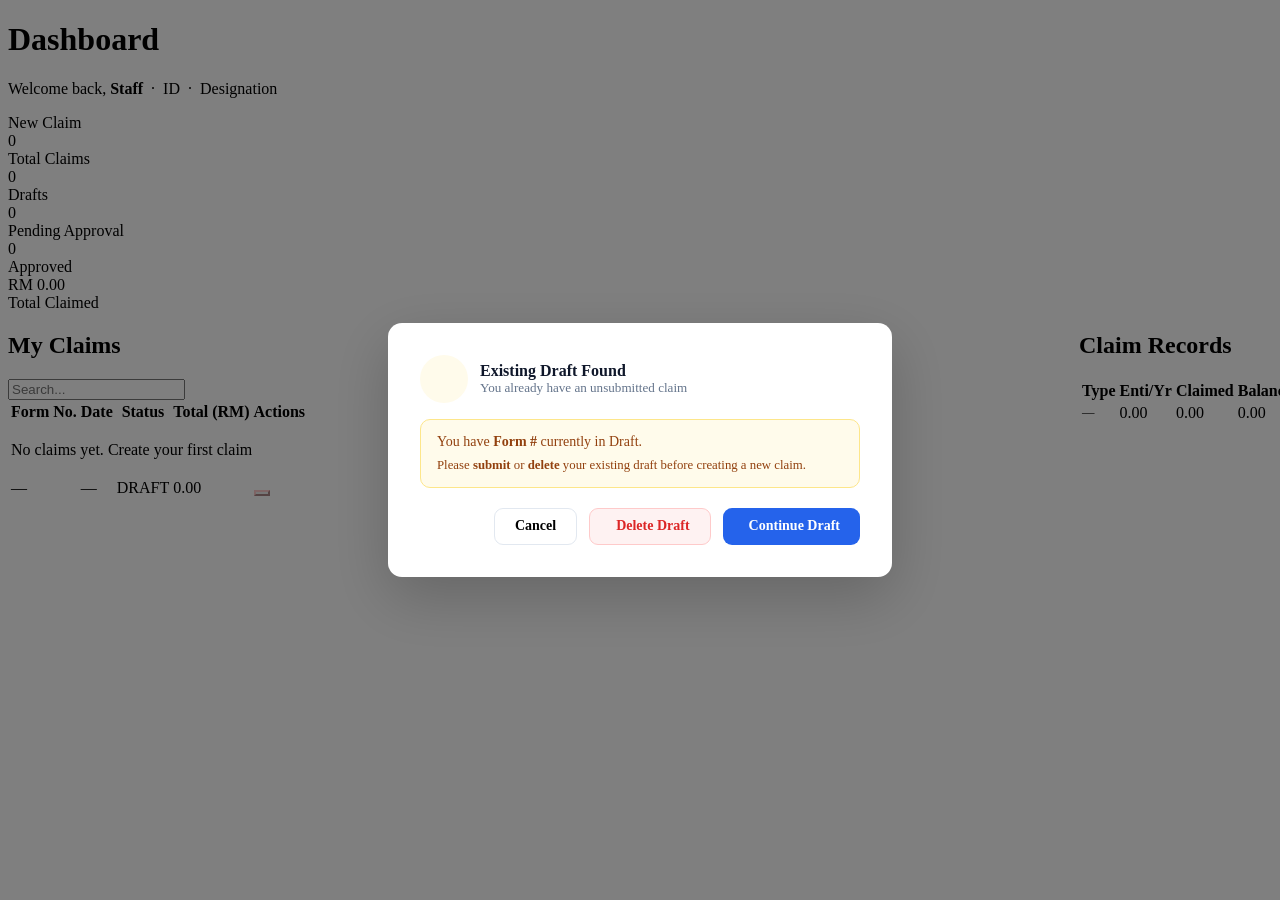
<file: src/main/resources/templates/dashboard/index.html>
<!DOCTYPE html>
<html xmlns:th="http://www.thymeleaf.org"
      xmlns:sec="http://www.thymeleaf.org/extras/spring-security" lang="en">
<head th:replace="~{fragments/layout :: head('Dashboard')}"></head>
<body class="layout-body">
<div th:replace="~{fragments/layout :: sidebar}"></div>
<main class="main-content">

  <div class="page-header">
    <div>
      <h1 class="page-title">Dashboard</h1>
      <p class="page-sub">Welcome back, <strong th:text="${staff.name}">Staff</strong>
        &nbsp;·&nbsp; <span th:text="${staff.staffId}">ID</span>
        &nbsp;·&nbsp; <span th:text="${staff.designation}">Designation</span>
      </p>
    </div>
    <!-- CHANGED: onclick opens the Claim Month popup -->
    <a th:href="@{/claims/new}" onclick="openClaimMonthModal(event)" class="btn-primary-action">
      <i class="bi bi-plus-lg"></i> New Claim
    </a>
  </div>

  <!-- Flash messages -->
  <div th:if="${successMsg}" class="alert-banner success" th:text="${successMsg}"></div>
  <div th:if="${errorMsg}"   class="alert-banner danger"  th:text="${errorMsg}"></div>

  <!-- Draft warning modal trigger — shown when staff clicks New Claim with existing draft -->
  <div th:if="${draftWarning}"
       th:data-workflow-id="${draftWorkflowId}"
       th:data-form-id="${draftFormId}"
       id="draftWarningTrigger">
  </div>

  <!-- Stats -->
  <div class="stats-grid">
    <div class="stat-card">
      <div class="stat-icon blue"><i class="bi bi-card-list"></i></div>
      <div>
        <div class="stat-value" th:data-target="${claims.size()}" th:text="${claims.size()}">0</div>
        <div class="stat-label">Total Claims</div>
      </div>
    </div>
    <div class="stat-card">
      <div class="stat-icon gray"><i class="bi bi-pencil-square"></i></div>
      <div>
        <div class="stat-value" th:data-target="${draftCount}" th:text="${draftCount}">0</div>
        <div class="stat-label">Drafts</div>
      </div>
    </div>
    <div class="stat-card">
      <div class="stat-icon yellow"><i class="bi bi-hourglass-split"></i></div>
      <div>
        <div class="stat-value" th:data-target="${pendingCount}" th:text="${pendingCount}">0</div>
        <div class="stat-label">Pending Approval</div>
      </div>
    </div>
    <div class="stat-card">
      <div class="stat-icon green"><i class="bi bi-check-circle"></i></div>
      <div>
        <div class="stat-value" th:data-target="${approvedCount}" th:text="${approvedCount}">0</div>
        <div class="stat-label">Approved</div>
      </div>
    </div>
    <div class="stat-card">
      <div class="stat-icon purple"><i class="bi bi-currency-dollar"></i></div>
      <div>
        <div class="stat-value">RM <span class="stat-amount" th:data-target="${totalAmount}" th:text="${#numbers.formatDecimal(totalAmount,1,'COMMA',2,'POINT')}">0.00</span></div>
        <div class="stat-label">Total Claimed</div>
      </div>
    </div>
  </div>

  <div style="display:grid;grid-template-columns:1fr 193px;gap:1.5rem;align-items:start">

    <!-- Claims table -->
    <div class="card-panel">
      <div class="card-panel-header">
        <h2 class="card-panel-title"><i class="bi bi-clock-history me-2"></i>My Claims</h2>
        <div class="search-box">
          <i class="bi bi-search"></i>
          <input type="text" id="searchInput" placeholder="Search..." oninput="filterTable()"/>
        </div>
      </div>
      <div class="table-wrapper">
        <table class="data-table" id="claimsTable">
          <thead>
          <tr>
            <th>Form No.</th>
            <th>Date</th>
            <th>Status</th>
            <th class="text-end">Total (RM)</th>
            <th>Actions</th>
          </tr>
          </thead>
          <tbody>
          <tr th:if="${#lists.isEmpty(claims)}">
            <td colspan="5" class="empty-state">
              <i class="bi bi-inbox"></i>
              <!-- CHANGED: onclick opens the Claim Month popup -->
              <p>No claims yet. <a th:href="@{/claims/new}" onclick="openClaimMonthModal(event)">Create your first claim</a></p>
            </td>
          </tr>
          <tr th:each="claim : ${claims}">
            <td><span class="claim-ref" th:text="'Form #' + ${claim.formId}">—</span></td>
            <td th:text="${claim.createdDate != null ? #temporals.format(claim.createdDate,'dd MMM yyyy') : '—'}">—</td>
            <td>
                <span class="status-badge"
                      th:classappend="'status-' + ${claim.wfStatus.toLowerCase()}"
                      th:text="${claim.wfStatus.replace('_',' ')}">DRAFT</span>
            </td>
            <td class="text-end fw-600"
                th:text="${#numbers.formatDecimal(claim.totalClaim != null ? claim.totalClaim : 0,1,'COMMA',2,'POINT')}">0.00</td>
            <td>
              <div class="action-btns">
                <a th:if="${claim.wfStatus == 'DRAFT' or claim.wfStatus == 'PM_REJECTED' or claim.wfStatus == 'SUPERIOR_REJECTED'}"
                   th:href="@{/claims/{id}/edit(id=${claim.workflowId})}"
                   class="btn-action" title="Edit / Resubmit"><i class="bi bi-pencil"></i></a>
                <a th:href="@{/claims/{id}(id=${claim.workflowId})}"
                   class="btn-action" title="View"><i class="bi bi-eye"></i></a>
                <a th:href="@{/claims/pdf/{id}(id=${claim.workflowId})}"
                   class="btn-action" title="Download PDF"><i class="bi bi-file-pdf"></i></a>
                <button th:if="${claim.wfStatus == 'DRAFT'}"
                        type="button" class="btn-action"
                        style="border-color:#fecaca;color:#dc2626"
                        title="Delete Draft"
                        th:data-wf-id="${claim.workflowId}"
                        th:data-form-id="${claim.formId}"
                        onclick="confirmDelete(this.dataset.wfId, this.dataset.formId)">
                  <i class="bi bi-trash3"></i>
                </button>
              </div>
            </td>
          </tr>
          </tbody>
        </table>
      </div>
    </div>

    <!-- Claim Records (Balances) -->
    <div class="card-panel" th:if="${!#lists.isEmpty(balances)}">
      <div class="card-panel-header">
        <h2 class="card-panel-title"><i class="bi bi-bar-chart me-2"></i>Claim Records</h2>
      </div>
      <div class="table-wrapper">
        <table class="data-table">
          <thead>
          <tr>
            <th>Type</th>
            <th class="text-end">Enti/Yr</th>
            <th class="text-end">Claimed</th>
            <th class="text-end">Balance</th>
          </tr>
          </thead>
          <tbody>
          <tr th:each="b : ${balances}"
              th:classappend="${b.balance != null and b.balance.compareTo(T(java.math.BigDecimal).ZERO) < 0} ? 'row-over-limit' : ''">
            <td style="font-size:.78rem" th:text="${b.claimTitle}">—</td>
            <td class="text-end mono" th:text="${#numbers.formatDecimal(b.entitled,1,'COMMA',2,'POINT')}">0.00</td>
            <td class="text-end mono" th:text="${#numbers.formatDecimal(b.claimed,1,'COMMA',2,'POINT')}">0.00</td>
            <td class="text-end mono fw-600"
                th:classappend="${b.balance != null and b.balance.compareTo(T(java.math.BigDecimal).ZERO) < 0} ? 'text-danger' : 'text-success'"
                th:text="${#numbers.formatDecimal(b.balance,1,'COMMA',2,'POINT')}">0.00</td>
          </tr>
          </tbody>
        </table>
      </div>
    </div>

  </div>
</main>

<script src="https://cdn.jsdelivr.net/npm/bootstrap@5.3.2/dist/js/bootstrap.bundle.min.js"></script>
<script>
  function filterTable() {
    const q = document.getElementById('searchInput').value.toLowerCase();
    document.querySelectorAll('#claimsTable tbody tr').forEach(r => {
      r.style.display = r.textContent.toLowerCase().includes(q) ? '' : 'none';
    });
  }
</script>
<!-- Delete Modal -->
<div id="deleteModal" style="display:none;position:fixed;inset:0;background:rgba(0,0,0,.5);z-index:9999;align-items:center;justify-content:center">
  <div style="background:#fff;border-radius:14px;padding:2rem;width:100%;max-width:420px;box-shadow:0 20px 60px rgba(0,0,0,.2);margin:1rem">
    <div style="display:flex;align-items:center;gap:12px;margin-bottom:1rem">
      <div style="width:44px;height:44px;border-radius:50%;background:#fef2f2;display:flex;align-items:center;justify-content:center;flex-shrink:0">
        <i class="bi bi-trash3" style="color:#dc2626;font-size:1.2rem"></i>
      </div>
      <div>
        <div style="font-weight:700;font-size:1rem;color:#0f172a">Delete Draft</div>
        <div style="font-size:.82rem;color:#64748b">This action cannot be undone</div>
      </div>
    </div>
    <div style="background:#fef2f2;border:1px solid #fecaca;border-radius:10px;padding:.85rem 1rem;margin-bottom:1.25rem">
      <p style="font-size:.875rem;color:#b91c1c;margin:0">
        <i class="bi bi-exclamation-triangle-fill"></i>
        Are you sure you want to delete <strong id="deleteFormRef"></strong>?
      </p>
      <p style="font-size:.8rem;color:#b91c1c;margin:.5rem 0 0">
        All claim rows and attached files will be permanently deleted.
      </p>
    </div>
    <div style="display:flex;gap:.75rem;justify-content:flex-end">
      <button type="button" onclick="closeDeleteModal()"
              style="padding:.6rem 1.25rem;border:1.5px solid #e2e8f0;border-radius:9px;background:#fff;cursor:pointer;font-size:.875rem;font-weight:600">
        Cancel
      </button>
      <form id="deleteForm" method="post" style="display:inline">
        <input type="hidden" th:name="${_csrf.parameterName}" th:value="${_csrf.token}"/>
        <button type="submit" style="padding:.6rem 1.25rem;background:#dc2626;color:#fff;border:none;border-radius:9px;cursor:pointer;font-size:.875rem;font-weight:600">
          <i class="bi bi-trash3"></i> Yes, Delete
        </button>
      </form>
    </div>
  </div>
</div>
<script>
  function confirmDelete(wfId, formId) {
    document.getElementById('deleteFormRef').textContent = 'Form #' + formId;
    document.getElementById('deleteForm').action = '/claims/' + wfId + '/delete';
    document.getElementById('deleteModal').style.display = 'flex';
  }
  function closeDeleteModal() {
    document.getElementById('deleteModal').style.display = 'none';
  }
  document.getElementById('deleteModal').addEventListener('click', function(e) {
    if (e.target === this) closeDeleteModal();
  });
</script>
<!-- ── Existing Draft Warning Modal ─────────────────────── -->
<div id="draftWarningModal" style="display:none;position:fixed;inset:0;background:rgba(0,0,0,.5);
     z-index:9999;align-items:center;justify-content:center">
  <div style="background:#fff;border-radius:14px;padding:2rem;width:100%;max-width:440px;
              box-shadow:0 20px 60px rgba(0,0,0,.2);margin:1rem">

    <!-- Icon + Title -->
    <div style="display:flex;align-items:center;gap:12px;margin-bottom:1rem">
      <div style="width:48px;height:48px;border-radius:50%;background:#fffbeb;
                  display:flex;align-items:center;justify-content:center;flex-shrink:0">
        <i class="bi bi-exclamation-triangle-fill" style="color:#d97706;font-size:1.25rem"></i>
      </div>
      <div>
        <div style="font-weight:700;font-size:1rem;color:#0f172a">Existing Draft Found</div>
        <div style="font-size:.82rem;color:#64748b">You already have an unsubmitted claim</div>
      </div>
    </div>

    <!-- Message -->
    <div style="background:#fffbeb;border:1px solid #fde68a;border-radius:10px;
                padding:.85rem 1rem;margin-bottom:1.25rem">
      <p style="font-size:.875rem;color:#92400e;margin:0">
        <i class="bi bi-info-circle-fill me-2"></i>
        You have <strong>Form #<span id="draftModalFormId"></span></strong> currently in Draft.
      </p>
      <p style="font-size:.8rem;color:#92400e;margin:.5rem 0 0">
        Please <strong>submit</strong> or <strong>delete</strong> your existing draft
        before creating a new claim.
      </p>
    </div>

    <!-- Actions -->
    <div style="display:flex;gap:.75rem;justify-content:flex-end">
      <button type="button" onclick="closeDraftModal()"
              style="padding:.6rem 1.25rem;border:1.5px solid #e2e8f0;border-radius:9px;
                     background:#fff;cursor:pointer;font-size:.875rem;font-weight:600;
                     font-family:inherit">
        Cancel
      </button>
      <a id="draftModalDeleteBtn" href="#"
         style="padding:.6rem 1.25rem;background:#fef2f2;color:#dc2626;
                border:1.5px solid #fecaca;border-radius:9px;
                font-size:.875rem;font-weight:600;text-decoration:none;
                display:inline-flex;align-items:center;gap:6px">
        <i class="bi bi-trash3"></i> Delete Draft
      </a>
      <a id="draftModalEditBtn" href="#"
         style="padding:.6rem 1.25rem;background:#2563eb;color:#fff;
                border:none;border-radius:9px;
                font-size:.875rem;font-weight:600;text-decoration:none;
                display:inline-flex;align-items:center;gap:6px">
        <i class="bi bi-pencil"></i> Continue Draft
      </a>
    </div>
  </div>
</div>

<script>
  // ── Quick Stats Count-Up Animation ──────────────────────────────
  document.addEventListener('DOMContentLoaded', function () {

    // Animate integer stat values
    document.querySelectorAll('.stat-value[data-target]').forEach(function (el) {
      var target = parseInt(el.dataset.target) || 0;
      if (target === 0) return; // skip zeros — nothing to animate
      animateCount(el, 0, target, 800);
    });

    // Animate RM amount separately (decimal formatting)
    document.querySelectorAll('.stat-amount[data-target]').forEach(function (el) {
      var target = parseFloat(el.dataset.target) || 0;
      if (target === 0) return;
      animateAmount(el, 0, target, 1000);
    });
  });

  /**
   * Animate an integer from start to end over duration ms.
   * Uses easeOutQuart for a natural deceleration effect.
   */
  function animateCount(el, start, end, duration) {
    var startTime = null;

    function step(timestamp) {
      if (!startTime) startTime = timestamp;
      var progress = Math.min((timestamp - startTime) / duration, 1);
      // easeOutQuart — fast start, slow finish
      var eased = 1 - Math.pow(1 - progress, 4);
      el.textContent = Math.floor(eased * (end - start) + start);
      if (progress < 1) requestAnimationFrame(step);
      else el.textContent = end; // ensure exact final value
    }
    requestAnimationFrame(step);
  }

  /**
   * Animate a decimal amount with comma formatting.
   * e.g. 0.00 → 1,234.50
   */
  function animateAmount(el, start, end, duration) {
    var startTime = null;

    function step(timestamp) {
      if (!startTime) startTime = timestamp;
      var progress = Math.min((timestamp - startTime) / duration, 1);
      var eased    = 1 - Math.pow(1 - progress, 4);
      var current  = eased * (end - start) + start;
      // Format with commas and 2 decimal places
      el.textContent = current.toLocaleString('en-MY', {
        minimumFractionDigits: 2,
        maximumFractionDigits: 2
      });
      if (progress < 1) requestAnimationFrame(step);
      else el.textContent = end.toLocaleString('en-MY', {
        minimumFractionDigits: 2,
        maximumFractionDigits: 2
      });
    }
    requestAnimationFrame(step);
  }
</script>

<script>
  // Auto-open draft warning modal if redirected from New Claim
  document.addEventListener('DOMContentLoaded', function() {
    const trigger = document.getElementById('draftWarningTrigger');
    if (trigger) {
      const wfId   = trigger.dataset.workflowId;
      const formId = trigger.dataset.formId;
      openDraftModal(wfId, formId);
    }
  });

  function openDraftModal(wfId, formId) {
    document.getElementById('draftModalFormId').textContent   = formId;
    document.getElementById('draftModalEditBtn').href         = '/claims/' + wfId + '/edit';
    document.getElementById('draftModalDeleteBtn').href       = '#';
    document.getElementById('draftModalDeleteBtn').onclick    = function(e) {
      e.preventDefault();
      if (confirm('Are you sure you want to delete Form #' + formId + '? This cannot be undone.')) {
        // Submit delete form
        const form = document.createElement('form');
        form.method = 'post';
        form.action = '/claims/' + wfId + '/delete';
        const csrf = document.querySelector('meta[name="_csrf"]');
        const csrfHeader = document.querySelector('meta[name="_csrf_header"]');
        if (csrf) {
          const input = document.createElement('input');
          input.type  = 'hidden';
          input.name  = '_csrf';
          input.value = csrf.content;
          form.appendChild(input);
        }
        document.body.appendChild(form);
        form.submit();
      }
    };
    document.getElementById('draftWarningModal').style.display = 'flex';
  }

  function closeDraftModal() {
    document.getElementById('draftWarningModal').style.display = 'none';
  }

  document.getElementById('draftWarningModal').addEventListener('click', function(e) {
    if (e.target === this) closeDraftModal();
  });
</script>

</body>
</html>
</file>
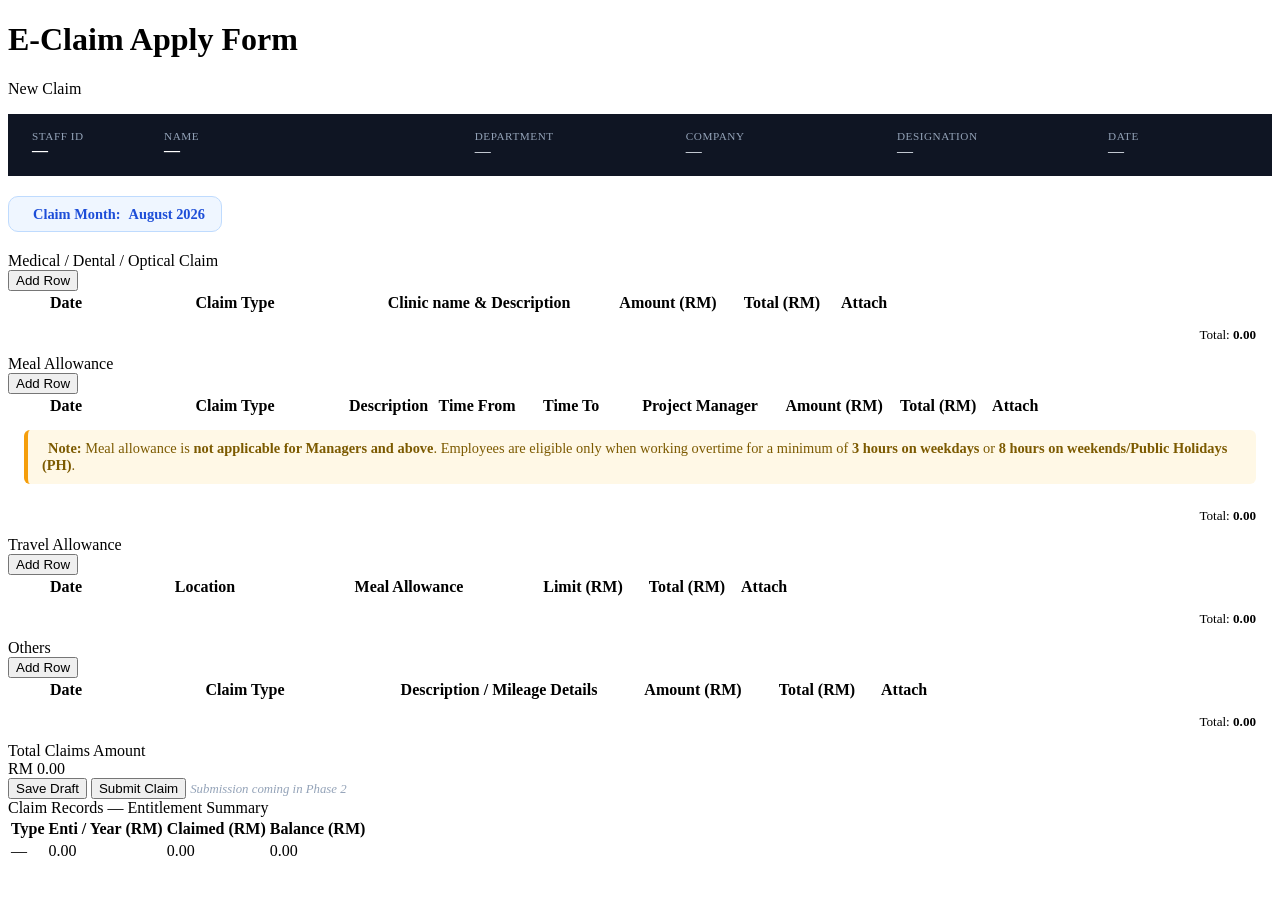
<file: src/main/resources/templates/claims/form.html>
<!DOCTYPE html>
<html xmlns:th="http://www.thymeleaf.org" lang="en">
<head th:replace="~{fragments/layout :: head('New Claim')}"></head>
<style>
  .btn-view-attach {
    display: none; /* controlled by JS */
    align-items: center;
    justify-content: center;
    width: 30px;
    height: 30px;
    border: 1px solid #3b82f6;
    background: transparent;
    color: #3b82f6;
    border-radius: 6px;
    cursor: pointer;
    font-size: .85rem;
    transition: background .15s, color .15s;
  }
  .btn-view-attach:hover {
    background: #3b82f6;
    color: #fff;
  }
  .claim-month-badge {
    display: inline-flex;
    align-items: center;
    gap: 8px;
    margin: 0 0 1.25rem;
    padding: .55rem 1rem;
    background: #eff6ff;
    color: #1d4ed8;
    border: 1px solid #bfdbfe;
    border-radius: 10px;
    font-size: .9rem;
    font-weight: 600;
  }
</style>
<body class="layout-body">
<div th:replace="~{fragments/layout :: sidebar}"></div>
<main class="main-content">

  <div class="page-header">
    <div>
      <h1 class="page-title">E-Claim Apply Form</h1>
      <p class="page-sub" id="formIdDisplay"
         th:text="${form != null and form.formId != null} ? 'Form #' + ${form.formId} : 'New Claim'">New Claim</p>
    </div>
    <!-- hide download button -->
    <!-- <div style="display:flex;gap:.75rem" th:if="${form != null and form.workflowId != null}">
      <a th:href="@{/claims/pdf/{id}(id=${form.workflowId})}" class="btn-pdf">
        <i class="bi bi-file-pdf"></i> Download PDF
      </a>
    </div>  -->
  </div>

  <!-- Hidden fields -->
  <input type="hidden" id="workflowIdField"
         th:value="${form != null} ? ${form.workflowId} : ''"/>

  <!-- ── Staff Info Banner ── -->
  <div class="form-section" style="margin-bottom:1.25rem">
    <div style="background:#0f1523;padding:1rem 1.5rem;display:grid;
            grid-template-columns: 120px 1.5fr 1fr 1fr 1fr 140px;
            gap:.75rem">
      <div>
        <div style="font-size:.7rem;color:#94a3b8;text-transform:uppercase;letter-spacing:.05em">Staff ID</div>
        <div style="color:#fff;font-weight:700;font-family:var(--font-mono)" th:text="${staff.staffId}">—</div>
      </div>
      <div>
        <div style="font-size:.7rem;color:#94a3b8;text-transform:uppercase;letter-spacing:.05em">Name</div>
        <div style="color:#fff;font-weight:600" th:text="${staff.name}">—</div>
      </div>
      <div>
        <div style="font-size:.7rem;color:#94a3b8;text-transform:uppercase;letter-spacing:.05em">Department</div>
        <div style="color:#e2e8f0" th:text="${staff.departmentName}">—</div>
      </div>
      <div>
        <div style="font-size:.7rem;color:#94a3b8;text-transform:uppercase;letter-spacing:.05em">Company</div>
        <div style="color:#e2e8f0" th:text="${staff.companyName}">—</div>
      </div>
      <div>
        <div style="font-size:.7rem;color:#94a3b8;text-transform:uppercase;letter-spacing:.05em">Designation</div>
        <div style="color:#e2e8f0" th:text="${staff.designation}">—</div>
      </div>
      <div>
        <div style="font-size:.7rem;color:#94a3b8;text-transform:uppercase;letter-spacing:.05em">Date</div>
        <div style="color:#e2e8f0" th:text="${#temporals.format(#temporals.createNow(),'dd/MM/yyyy')}">—</div>
      </div>
    </div>
  </div>

  <!-- ── Claim Month (picked in the popup, shown read-only) ── -->
  <div class="claim-month-badge" th:if="${claimMonth != null}">
    <i class="bi bi-calendar-month"></i>
    Claim Month: <span th:text="${claimMonthLabel}">August 2026</span>
  </div>

  <!-- ── MEDICAL / DENTAL / OPTICAL ── -->
  <div class="form-section" id="medicalSection">
    <div class="form-section-header">
      <div class="section-title"><i class="bi bi-hospital me-2" style="color:#e11d48"></i>Medical / Dental / Optical Claim</div>
      <button type="button" class="btn-add-row" onclick="addRow('medicalSection')">
        <i class="bi bi-plus-lg"></i> Add Row
      </button>
    </div>
    <div style="overflow-x:auto">
      <table class="claim-row-table">
        <thead>
        <tr>
          <th style="width:110px">Date</th>
          <th style="width:220px">Claim Type</th>
          <th style="width:260px">Clinic name & Description</th>
          <th style="width:110px">Amount (RM)</th>
          <th style="width:110px">Total (RM)</th>
          <th style="width:40px">Attach</th>
          <th style="width:36px"></th>
        </tr>
        </thead>
        <tbody></tbody>
      </table>
    </div>
    <div style="padding:.75rem 1rem;text-align:right;font-size:.82rem;color:var(--text-muted)">
      Total: <strong class="mono" id="medicalSectionSub">0.00</strong>
    </div>
  </div>

  <!-- ── MEAL ALLOWANCE ── -->
  <div class="form-section" id="mealSection">
    <div class="form-section-header">
      <div class="section-title"><i class="bi bi-cup-hot me-2" style="color:#d97706"></i>Meal Allowance</div>
      <button type="button" class="btn-add-row" onclick="addRow('mealSection')">
        <i class="bi bi-plus-lg"></i> Add Row
      </button>
    </div>
    <div style="overflow-x:auto">
      <table class="claim-row-table">
        <thead>
        <tr>
          <th style="width:110px">Date</th>
          <th style="width:220px">Claim Type</th>
          <th>Description</th>
          <th style="width:90px">Time From</th>
          <th style="width:90px">Time To</th>
          <th style="width:160px">Project Manager</th>
          <th style="width:100px">Amount (RM)</th>
          <th style="width:100px">Total (RM)</th>
          <th style="width:40px">Attach</th>
          <th style="width:36px"></th>
        </tr>
        </thead>
        <tbody></tbody>
      </table>
    </div>
    <!-- Remarks -->
    <div style="
	    margin: 12px 16px;
	    padding: 10px 14px;
	    background: #fff8e6;
	    border-left: 4px solid #f59e0b;
	    border-radius: 6px;
	    font-size: 0.9rem;
	    color: #7c5a00;">
      <i class="bi bi-info-circle-fill" style="color:#d97706; margin-right:6px;"></i>
      <strong>Note:</strong>
      Meal allowance is <strong>not applicable for Managers and above</strong>.
      Employees are eligible only when working overtime for a minimum of
      <strong>3 hours on weekdays</strong> or <strong>8 hours on weekends/Public Holidays (PH)</strong>.
    </div>
    <div style="padding:.75rem 1rem;text-align:right;font-size:.82rem;color:var(--text-muted)">
      Total: <strong class="mono" id="mealSectionSub">0.00</strong>
    </div>
  </div>

  <!-- ── TRAVEL ALLOWANCE ── -->
  <div class="form-section" id="travelSection">
    <div class="form-section-header">
      <div class="section-title"><i class="bi bi-airplane me-2" style="color:#2563eb"></i>Travel Allowance</div>
      <button type="button" class="btn-add-row" onclick="addRow('travelSection')">
        <i class="bi bi-plus-lg"></i> Add Row
      </button>
    </div>
    <div style="overflow-x:auto">
      <table class="claim-row-table">
        <thead>
        <tr>
          <th style="width:110px">Date</th>
          <th style="width:160px">Location</th>
          <th style="width:240px">Meal Allowance</th>
          <th style="width:100px">Limit (RM)</th>
          <th style="width:100px">Total (RM)</th>
          <th style="width:40px">Attach</th>
          <th style="width:36px"></th>
        </tr>
        </thead>
        <tbody></tbody>
      </table>
    </div>
    <div style="padding:.75rem 1rem;text-align:right;font-size:.82rem;color:var(--text-muted)">
      Total: <strong class="mono" id="travelSectionSub">0.00</strong>
    </div>
  </div>

  <!-- ── OTHERS ── -->
  <div class="form-section" id="othersSection">
    <div class="form-section-header">
      <div class="section-title"><i class="bi bi-three-dots me-2" style="color:#7c3aed"></i>Others</div>
      <button type="button" class="btn-add-row" onclick="addRow('othersSection')">
        <i class="bi bi-plus-lg"></i> Add Row
      </button>
    </div>
    <div style="overflow-x:auto">
      <table class="claim-row-table">
        <thead>
        <tr>
          <th style="width:110px">Date</th>
          <th style="width:240px">Claim Type</th>
          <th style="width:260px">Description / Mileage Details</th>
          <th style="width:120px">Amount (RM)</th>
          <th style="width:120px">Total (RM)</th>
          <th style="width:40px">Attach</th>
          <th style="width:36px"></th>
        </tr>
        </thead>
        <tbody></tbody>
      </table>
    </div>
    <div style="padding:.75rem 1rem;text-align:right;font-size:.82rem;color:var(--text-muted)">
      Total: <strong class="mono" id="othersSectionSub">0.00</strong>
    </div>
  </div>

  <!-- ── GRAND TOTAL BAR ── -->
  <div class="grand-total-bar">
    <div>
      <div class="grand-total-label">Total Claims Amount</div>
      <div class="grand-total-value">RM <span id="grandTotal">0.00</span></div>
    </div>
    <div class="form-actions">
      <button type="button" class="btn-save" onclick="saveDraft()">
        <i class="bi bi-floppy me-1"></i> Save Draft
      </button>
      <!-- Submit Claim — hidden in Phase 1, visible in Phase 2+ -->
      <button th:if="${!phase1}"
              type="button" class="btn-submit" onclick="submitClaim()">
        <i class="bi bi-send me-1"></i> Submit Claim
      </button>
      <!-- Phase 1 notice -->
      <span th:if="${phase1}"
            style="font-size:.8rem;color:#94a3b8;align-self:center;font-style:italic">
        <i class="bi bi-info-circle me-1"></i> Submission coming in Phase 2
      </span>
    </div>
  </div>

  <!-- ── CLAIM RECORDS (balances) ── -->
  <div class="form-section" th:if="${balances != null and !#lists.isEmpty(balances)}">
    <div class="form-section-header">
      <div class="section-title"><i class="bi bi-bar-chart me-2"></i>Claim Records — Entitlement Summary</div>
    </div>
    <div class="table-wrapper">
      <table class="data-table">
        <thead>
        <tr>
          <th>Type</th>
          <th class="text-end">Enti / Year (RM)</th>
          <th class="text-end">Claimed (RM)</th>
          <th class="text-end">Balance (RM)</th>
        </tr>
        </thead>
        <tbody>
        <tr th:each="b : ${balances}"
            th:classappend="${b.balance != null and b.balance.compareTo(T(java.math.BigDecimal).ZERO) < 0} ? 'row-over-limit' : ''">
          <td th:text="${b.claimTitle}">—</td>
          <td class="text-end mono" th:text="${#numbers.formatDecimal(b.entitled,1,'COMMA',2,'POINT')}">0.00</td>
          <td class="text-end mono" th:text="${#numbers.formatDecimal(b.claimed,1,'COMMA',2,'POINT')}">0.00</td>
          <td class="text-end mono fw-600"
              th:classappend="${b.balance != null and b.balance.compareTo(T(java.math.BigDecimal).ZERO) < 0} ? ' text-danger' : ' text-success'"
              th:text="${#numbers.formatDecimal(b.balance,1,'COMMA',2,'POINT')}">0.00</td>
        </tr>
        </tbody>
      </table>
    </div>
  </div>

</main>

<div id="toastWrap"></div>

<!-- Inject reference data for JS -->
<script th:inline="javascript">
  const CLAIM_TYPES       = /*[[${claimTypes}]]*/ [];
  const PANEL_CLINICS     = /*[[${panelClinics}]]*/ [];
  const TRAVEL_LOCATIONS  = /*[[${travelLocations}]]*/ [];
  const TRAVEL_MEALS      = /*[[${travelMeals}]]*/ [];
  const PROJECT_MANAGERS  = /*[[${projectManagers}]]*/ [];
  // Existing rows for edit mode - pre-populate the form
  const EXISTING_ROWS     = /*[[${form != null ? form.rows : null}]]*/ null;
  // Claim month chosen in the popup, format "yyyy-MM" (null if unknown)
  const CLAIM_MONTH       = /*[[${claimMonth}]]*/ null;
</script>
<script src="https://cdn.jsdelivr.net/npm/bootstrap@5.3.2/dist/js/bootstrap.bundle.min.js"></script>
<script th:src="@{/js/claim-form.js}"></script>
</body>
</html>
</file>
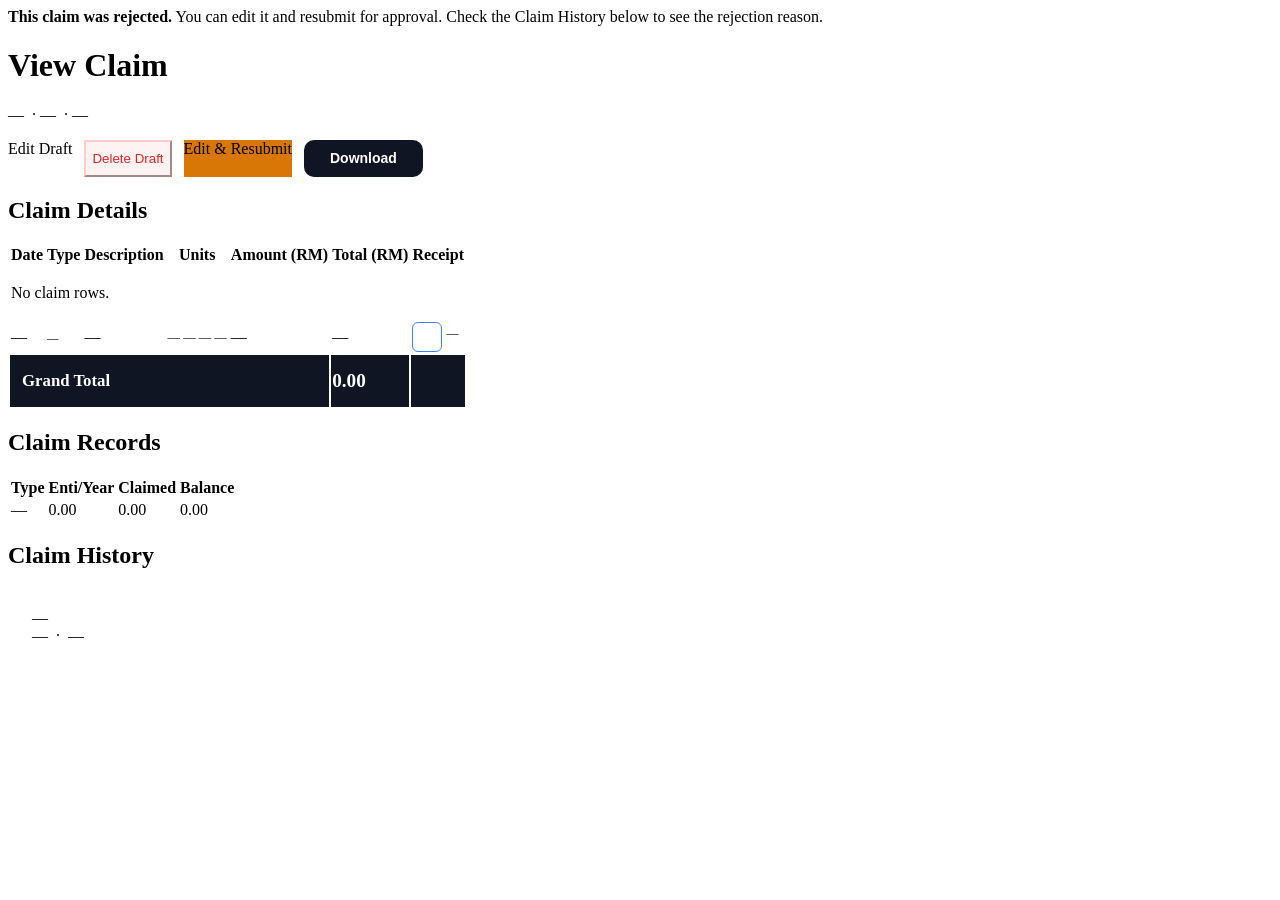
<file: src/main/resources/templates/claims/view.html>
<!DOCTYPE html>
<html xmlns:th="http://www.thymeleaf.org" lang="en">
<head th:replace="~{fragments/layout :: head('View Claim')}"></head>
<style>
.btn-view-attach {
    display: flex; /* controlled by JS */
    align-items: center;
    justify-content: center;
    width: 30px;
    height: 30px;
    border: 1px solid #3b82f6;
    background: transparent;
    color: #3b82f6;
    border-radius: 6px;
    cursor: pointer;
    font-size: .85rem;
    transition: background .15s, color .15s;
}
.btn-view-attach:hover {
    background: #3b82f6;
    color: #fff;
}
</style>
<body class="layout-body">
<div th:replace="~{fragments/layout :: sidebar}"></div>
<main class="main-content">
  <!-- Rejection notice banner -->
  <div th:if="${form.wfStatus == 'PM_REJECTED' or form.wfStatus == 'SUPERIOR_REJECTED'}"
       class="alert-banner danger" style="margin-bottom:1rem">
    <i class="bi bi-exclamation-circle-fill"></i>
    <div>
      <strong>This claim was rejected.</strong>
      You can edit it and resubmit for approval.
      Check the Claim History below to see the rejection reason.
    </div>
  </div>

  <div class="page-header">
    <div>
      <h1 class="page-title" th:text="'Form #' + ${form.formId}">View Claim</h1>
      <p class="page-sub">
        <span class="status-badge" th:classappend="'status-' + ${form.wfStatus.toLowerCase()}" th:text="${form.wfStatus.replace('_',' ')}">—</span>
        &nbsp;·&nbsp;<span th:text="${form.staffName}">—</span>
        &nbsp;·&nbsp;<span th:text="${form.createdDate != null ? #temporals.format(form.createdDate,'dd MMM yyyy') : '—'}">—</span>
      </p>
    </div>
    <div style="display:flex;gap:.75rem">
      <!-- Edit button for DRAFT -->
      <a th:if="${form.canEdit and form.wfStatus == 'DRAFT'}"
         th:href="@{/claims/{id}/edit(id=${form.workflowId})}"
         class="btn-primary-action">
        <i class="bi bi-pencil"></i> Edit Draft
      </a>
      <!-- Delete button for DRAFT only -->
      <button th:if="${form.wfStatus == 'DRAFT'}"
              type="button" class="btn-pdf"
              style="background:#fef2f2;color:#dc2626;border-color:#fecaca"
              th:data-wf-id="${form.workflowId}"
              th:data-form-id="${form.formId}"
              onclick="confirmDelete(this.dataset.wfId, this.dataset.formId)">
        <i class="bi bi-trash3"></i> Delete Draft
      </button>
      <!-- Resubmit button for rejected claims -->
      <a th:if="${form.canEdit and (form.wfStatus == 'PM_REJECTED' or form.wfStatus == 'SUPERIOR_REJECTED')}"
         th:href="@{/claims/{id}/edit(id=${form.workflowId})}"
         class="btn-primary-action" style="background:#d97706">
        <i class="bi bi-arrow-counterclockwise"></i> Edit &amp; Resubmit
      </a>
         <!-- DOWNLOAD DROPDOWN -->
    <div id="downloadDropWrap"
         style="position:relative;display:inline-block">

      <button type="button"
              onclick="toggleDownloadDrop()"
              style="display:inline-flex;align-items:center;gap:6px;
                     background:#0f1523;color:#fff;border:none;
                     border-radius:10px;padding:.65rem 1.25rem;
                     font-size:.875rem;font-weight:600;cursor:pointer">

        <i class="bi bi-download"></i> Download
        <i class="bi bi-chevron-down" style="font-size:.7rem"></i>
      </button>

      <!-- DROPDOWN MENU -->
      <div id="downloadDrop"
           style="display:none;position:absolute;right:0;
                  top:calc(100% + 6px);
                  background:#fff;border:1px solid #e2e8f0;
                  border-radius:12px;box-shadow:0 8px 24px rgba(0,0,0,.12);
                  min-width:230px;z-index:999;overflow:hidden">

        <!-- Summary -->
        <a th:href="@{/claims/pdf-summary/{id}(id=${form.workflowId})}"
           style="display:flex;align-items:center;gap:12px;
                  padding:.9rem 1.1rem;color:#0f172a;
                  text-decoration:none;border-bottom:1px solid #f1f5f9">

          <div style="width:34px;height:34px;border-radius:8px;
                      background:#eff6ff;display:flex;
                      align-items:center;justify-content:center">
            <i class="bi bi-file-text" style="color:#2563eb;font-size:1rem"></i>
          </div>

          <div>
            <div style="font-weight:600;font-size:.85rem">Summary Only</div>
            <div style="font-size:.75rem;color:#64748b">
              Claim form without attachments
            </div>
          </div>
        </a>

        <!-- Full Report -->
        <a th:href="@{/claims/pdf/{id}(id=${form.workflowId})}"
           style="display:flex;align-items:center;gap:12px;
                  padding:.9rem 1.1rem;color:#0f172a;
                  text-decoration:none">

          <div style="width:34px;height:34px;border-radius:8px;
                      background:#f0fdf4;display:flex;
                      align-items:center;justify-content:center">
            <i class="bi bi-paperclip" style="color:#059669;font-size:1rem"></i>
          </div>

          <div>
            <div style="font-weight:600;font-size:.85rem">Full Report</div>
            <div style="font-size:.75rem;color:#64748b">
              Claim form + section-wise receipts
            </div>
          </div>
        </a>

      </div>
    </div>

  </div>
</div>
  <!-- Rows by section -->
  <div class="card-panel">
    <div class="card-panel-header"><h2 class="card-panel-title"><i class="bi bi-receipt me-2"></i>Claim Details</h2></div>
    <div class="table-wrapper">
      <table class="data-table">
        <thead><tr><th>Date</th><th>Type</th><th>Description</th><th>Units</th><th class="text-end">Amount (RM)</th><th class="text-end">Total (RM)</th><th>Receipt</th></tr></thead>
        <tbody>
          <tr th:if="${#lists.isEmpty(form.rows)}"><td colspan="7" class="empty-state"><p>No claim rows.</p></td></tr>
          <tr th:each="r : ${form.rows}"
    		  th:attr="data-row-id=${r.rowId}">
            <td th:text="${r.date != null ? #temporals.format(r.date,'dd/MM/yyyy') : '—'}">—</td>
            <td><span class="status-badge status-submitted" style="font-size:.72rem" th:text="${claimTypeLookup != null and claimTypeLookup[r.claimId] != null ? claimTypeLookup[r.claimId] : r.claimId}">—</span></td>
            <td th:text="${r.description != null ? r.description : '—'}">—</td>
            <td style="font-size:.78rem;color:var(--text-muted)">
              <span th:if="${r.timeFrom != null}" th:text="${r.timeFrom} + ' – ' + ${r.timeTo}">—</span>
              <span th:if="${r.medicalClinic != null}" th:text="${r.medicalClinic}">—</span>
              <span th:if="${r.travelId != null}" th:text="${r.travelId} + ' / ' + ${r.mealId}">—</span>
              <span th:if="${r.mileageKm != null}" th:text="${r.mileageVehicleType} + ', ' + ${r.mileageKm} + ' km'">—</span>
            </td>
            <td class="text-end mono" th:text="${r.amount != null ? #numbers.formatDecimal(r.amount,1,'COMMA',2,'POINT') : '—'}">—</td>
            <td class="text-end mono fw-600" th:text="${r.total != null ? #numbers.formatDecimal(r.total,1,'COMMA',2,'POINT') : '—'}">—</td>
            <td>

    <button
        th:if="${r.hasAttachment}"
        type="button"
        class="btn-view-attach"
        style="display:inline-flex"
        title="View Attachment"
        onclick="viewRowAttachment(this)">

        <i class="bi bi-eye"></i>

    </button>

    <span th:unless="${r.hasAttachment}"
          style="color:var(--text-muted);font-size:.75rem">
        —
    </span>

</td>
          </tr>
        </tbody>
		<tfoot>
			<tr style="
		      background: #0f1523;
		      color: #fff;
		      font-size: 1.05rem;
		      font-weight: 700;
		  ">
				<td colspan="5" class="text-end" style="padding:1rem 0.75rem;">
					Grand Total
				</td>
				<td class="text-end mono" style="font-size:1.2rem;">
					<span th:text="${#numbers.formatDecimal(form.totalClaim != null ? form.totalClaim : 0,1,'COMMA',2,'POINT')}">0.00</span>
		    </td>
		    <td></td>
		  </tr>
		</tfoot>
      </table>
    </div>
  </div>

  <!-- Balances -->
  <div class="card-panel" th:if="${balances != null and !#lists.isEmpty(balances)}">
    <div class="card-panel-header"><h2 class="card-panel-title"><i class="bi bi-bar-chart me-2"></i>Claim Records</h2></div>
    <div class="table-wrapper">
      <table class="data-table">
        <thead><tr><th>Type</th><th class="text-end">Enti/Year</th><th class="text-end">Claimed</th><th class="text-end">Balance</th></tr></thead>
        <tbody>
          <tr th:each="b : ${balances}">
            <td th:text="${b.claimTitle}">—</td>
            <td class="text-end mono" th:text="${#numbers.formatDecimal(b.entitled,1,'COMMA',2,'POINT')}">0.00</td>
            <td class="text-end mono" th:text="${#numbers.formatDecimal(b.claimed,1,'COMMA',2,'POINT')}">0.00</td>
            <td class="text-end mono fw-600"
                th:classappend="${b.balance != null and b.balance.compareTo(T(java.math.BigDecimal).ZERO) < 0} ? ' text-danger' : ' text-success'"
                th:text="${#numbers.formatDecimal(b.balance,1,'COMMA',2,'POINT')}">0.00</td>
          </tr>
        </tbody>
      </table>
    </div>
  </div>

  <!-- Audit Log -->
  <div class="card-panel" th:if="${auditLogs != null and !#lists.isEmpty(auditLogs)}">
    <div class="card-panel-header"><h2 class="card-panel-title"><i class="bi bi-clock-history me-2"></i>Claim History</h2></div>
    <div style="padding:1.25rem 1.5rem">
      <div class="timeline">
        <div class="timeline-item" th:each="log : ${auditLogs}">
          <div class="timeline-dot"
               th:classappend="${log.status != null and (log.status.contains('APPROVED') or log.status.contains('PROCESSED'))} ? 'dot-green' :
                               (${log.status != null and log.status.contains('REJECTED')} ? 'dot-red' :
                               (${log.status == 'SUBMITTED'} ? 'dot-blue' : ''))">
          </div>
          <div class="timeline-content">
            <div class="timeline-action" th:text="${log.status != null ? log.status.replace('_',' ') : 'EVENT'}">—</div>
            <div class="timeline-meta">
              <span th:text="${log.staffId != null ? log.staffId : (log.projectManagerId != null ? log.projectManagerId : (log.approverId != null ? log.approverId : log.finance))}">—</span>
              &nbsp;·&nbsp;
              <span th:text="${log.createdDate != null ? #temporals.format(log.createdDate,'dd MMM yyyy, HH:mm') : '—'}">—</span>
            </div>
            <div class="timeline-remark" th:if="${log.remarks != null and !log.remarks.isBlank()}" th:text="${log.remarks}"></div>
          </div>
        </div>
      </div>
    </div>
  </div>
</main>
<!-- Delete Modal -->
<div id="deleteModal" style="display:none;position:fixed;inset:0;background:rgba(0,0,0,.5);z-index:9999;align-items:center;justify-content:center">
  <div style="background:#fff;border-radius:14px;padding:2rem;width:100%;max-width:420px;box-shadow:0 20px 60px rgba(0,0,0,.2);margin:1rem">
    <div style="display:flex;align-items:center;gap:12px;margin-bottom:1rem">
      <div style="width:44px;height:44px;border-radius:50%;background:#fef2f2;display:flex;align-items:center;justify-content:center;flex-shrink:0">
        <i class="bi bi-trash3" style="color:#dc2626;font-size:1.2rem"></i>
      </div>
      <div>
        <div style="font-weight:700;font-size:1rem;color:#0f172a">Delete Draft</div>
        <div style="font-size:.82rem;color:#64748b">This action cannot be undone</div>
      </div>
    </div>
    <div style="background:#fef2f2;border:1px solid #fecaca;border-radius:10px;padding:.85rem 1rem;margin-bottom:1.25rem">
      <p style="font-size:.875rem;color:#b91c1c;margin:0">
        <i class="bi bi-exclamation-triangle-fill"></i>
        Are you sure you want to delete <strong id="deleteFormRef"></strong>?
      </p>
      <p style="font-size:.8rem;color:#b91c1c;margin:.5rem 0 0">
        All claim rows and attached files will be permanently deleted.
      </p>
    </div>
    <div style="display:flex;gap:.75rem;justify-content:flex-end">
      <button type="button" onclick="closeDeleteModal()"
              style="padding:.6rem 1.25rem;border:1.5px solid #e2e8f0;border-radius:9px;background:#fff;cursor:pointer;font-size:.875rem;font-weight:600">
        Cancel
      </button>
      <form id="deleteForm" method="post" style="display:inline">
        <input type="hidden" th:name="${_csrf.parameterName}" th:value="${_csrf.token}"/>
        <button type="submit" style="padding:.6rem 1.25rem;background:#dc2626;color:#fff;border:none;border-radius:9px;cursor:pointer;font-size:.875rem;font-weight:600">
          <i class="bi bi-trash3"></i> Yes, Delete
        </button>
      </form>
    </div>
  </div>
</div>
<script>
function confirmDelete(wfId, formId) {
    document.getElementById('deleteFormRef').textContent = 'Form #' + formId;
    document.getElementById('deleteForm').action = '/claims/' + wfId + '/delete';
    document.getElementById('deleteModal').style.display = 'flex';
}
function closeDeleteModal() {
    document.getElementById('deleteModal').style.display = 'none';
}
document.getElementById('deleteModal').addEventListener('click', function(e) {
    if (e.target === this) closeDeleteModal();
});

// Download dropdown
function toggleDownloadDrop() {
    const d = document.getElementById('downloadDrop');
    d.style.display = d.style.display === 'none' ? 'block' : 'none';
}
// Close dropdown when clicking outside
document.addEventListener('click', function(e) {
    const wrap = document.getElementById('downloadDropWrap');
    if (wrap && !wrap.contains(e.target)) {
        document.getElementById('downloadDrop').style.display = 'none';
    }
});


</script>
</body>
<script>

function viewRowAttachment(btn) {

    const tr = btn.closest('tr');
    const rowId = tr.dataset.rowId;

    if (rowId) {
        window.open(`/claims/row/${rowId}/attachment/view`, '_blank');
    } else {
        alert("Attachment reference not found");
    }

}

</script>
</html>
</file>
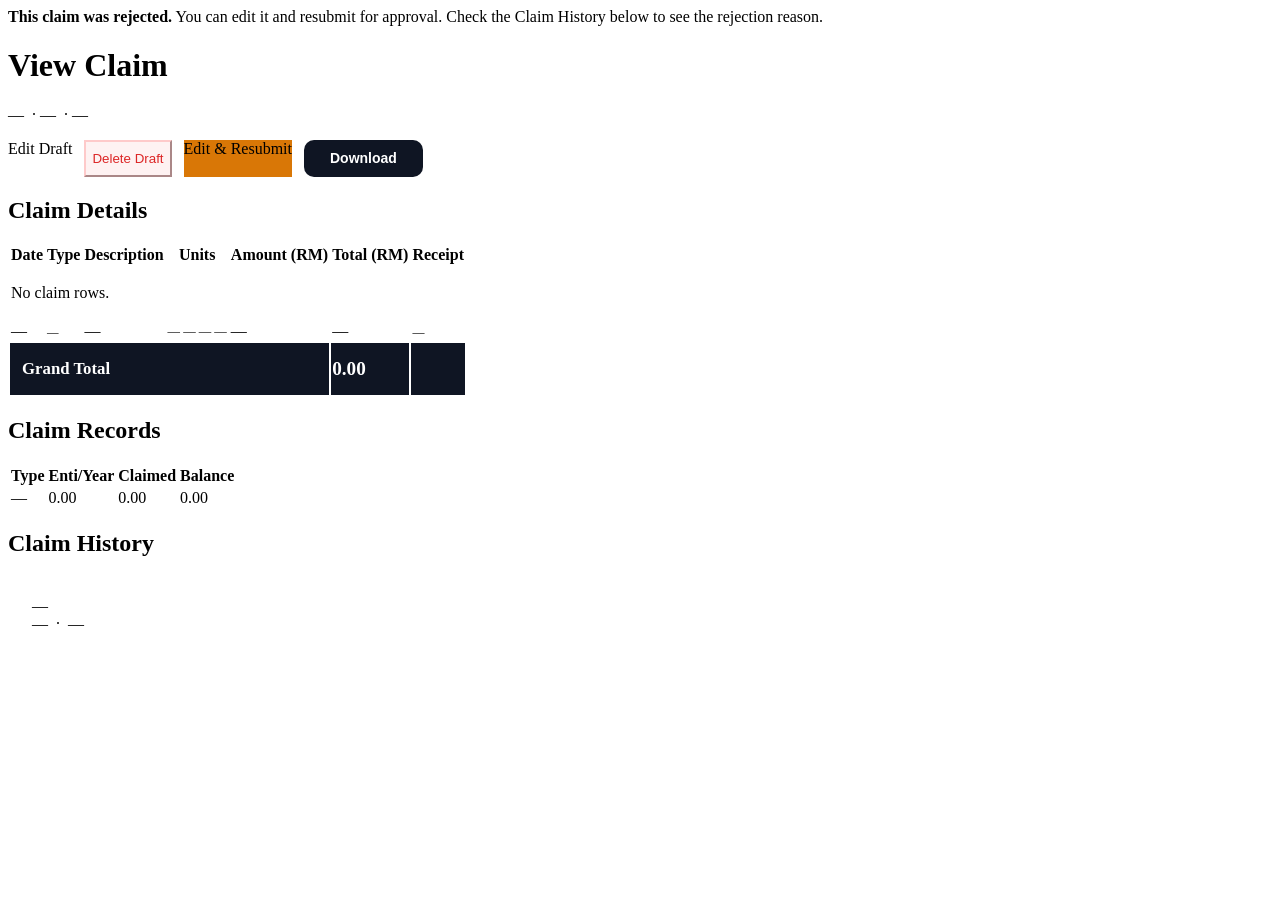
<file: src/main/resources/templates/claims/viewbkp.html>
<!DOCTYPE html>
<html xmlns:th="http://www.thymeleaf.org" lang="en">
<head th:replace="~{fragments/layout :: head('View Claim')}"></head>
<body class="layout-body">
<div th:replace="~{fragments/layout :: sidebar}"></div>
<main class="main-content">
  <!-- Rejection notice banner -->
  <div th:if="${form.wfStatus == 'PM_REJECTED' or form.wfStatus == 'SUPERIOR_REJECTED'}"
       class="alert-banner danger" style="margin-bottom:1rem">
    <i class="bi bi-exclamation-circle-fill"></i>
    <div>
      <strong>This claim was rejected.</strong>
      You can edit it and resubmit for approval.
      Check the Claim History below to see the rejection reason.
    </div>
  </div>

  <div class="page-header">
    <div>
      <h1 class="page-title" th:text="'Form #' + ${form.formId}">View Claim</h1>
      <p class="page-sub">
        <span class="status-badge" th:classappend="'status-' + ${form.wfStatus.toLowerCase()}" th:text="${form.wfStatus.replace('_',' ')}">—</span>
        &nbsp;·&nbsp;<span th:text="${form.staffName}">—</span>
        &nbsp;·&nbsp;<span th:text="${form.createdDate != null ? #temporals.format(form.createdDate,'dd MMM yyyy') : '—'}">—</span>
      </p>
    </div>
    <div style="display:flex;gap:.75rem">
      <!-- Edit button for DRAFT -->
      <a th:if="${form.canEdit and form.wfStatus == 'DRAFT'}"
         th:href="@{/claims/{id}/edit(id=${form.workflowId})}"
         class="btn-primary-action">
        <i class="bi bi-pencil"></i> Edit Draft
      </a>
      <!-- Delete button for DRAFT only -->
      <button th:if="${form.wfStatus == 'DRAFT'}"
              type="button" class="btn-pdf"
              style="background:#fef2f2;color:#dc2626;border-color:#fecaca"
              th:data-wf-id="${form.workflowId}"
              th:data-form-id="${form.formId}"
              onclick="confirmDelete(this.dataset.wfId, this.dataset.formId)">
        <i class="bi bi-trash3"></i> Delete Draft
      </button>
      <!-- Resubmit button for rejected claims -->
      <a th:if="${form.canEdit and (form.wfStatus == 'PM_REJECTED' or form.wfStatus == 'SUPERIOR_REJECTED')}"
         th:href="@{/claims/{id}/edit(id=${form.workflowId})}"
         class="btn-primary-action" style="background:#d97706">
        <i class="bi bi-arrow-counterclockwise"></i> Edit &amp; Resubmit
      </a>
         <!-- DOWNLOAD DROPDOWN -->
    <div id="downloadDropWrap"
         style="position:relative;display:inline-block">

      <button type="button"
              onclick="toggleDownloadDrop()"
              style="display:inline-flex;align-items:center;gap:6px;
                     background:#0f1523;color:#fff;border:none;
                     border-radius:10px;padding:.65rem 1.25rem;
                     font-size:.875rem;font-weight:600;cursor:pointer">

        <i class="bi bi-download"></i> Download
        <i class="bi bi-chevron-down" style="font-size:.7rem"></i>
      </button>

      <!-- DROPDOWN MENU -->
      <div id="downloadDrop"
           style="display:none;position:absolute;right:0;
                  top:calc(100% + 6px);
                  background:#fff;border:1px solid #e2e8f0;
                  border-radius:12px;box-shadow:0 8px 24px rgba(0,0,0,.12);
                  min-width:230px;z-index:999;overflow:hidden">

        <!-- Summary -->
        <a th:href="@{/claims/pdf-summary/{id}(id=${form.workflowId})}"
           style="display:flex;align-items:center;gap:12px;
                  padding:.9rem 1.1rem;color:#0f172a;
                  text-decoration:none;border-bottom:1px solid #f1f5f9">

          <div style="width:34px;height:34px;border-radius:8px;
                      background:#eff6ff;display:flex;
                      align-items:center;justify-content:center">
            <i class="bi bi-file-text" style="color:#2563eb;font-size:1rem"></i>
          </div>

          <div>
            <div style="font-weight:600;font-size:.85rem">Summary Only</div>
            <div style="font-size:.75rem;color:#64748b">
              Claim form without attachments
            </div>
          </div>
        </a>

        <!-- Full Report -->
        <a th:href="@{/claims/pdf/{id}(id=${form.workflowId})}"
           style="display:flex;align-items:center;gap:12px;
                  padding:.9rem 1.1rem;color:#0f172a;
                  text-decoration:none">

          <div style="width:34px;height:34px;border-radius:8px;
                      background:#f0fdf4;display:flex;
                      align-items:center;justify-content:center">
            <i class="bi bi-paperclip" style="color:#059669;font-size:1rem"></i>
          </div>

          <div>
            <div style="font-weight:600;font-size:.85rem">Full Report</div>
            <div style="font-size:.75rem;color:#64748b">
              Claim form + section-wise receipts
            </div>
          </div>
        </a>

      </div>
    </div>

  </div>
</div>
  <!-- Rows by section -->
  <div class="card-panel">
    <div class="card-panel-header"><h2 class="card-panel-title"><i class="bi bi-receipt me-2"></i>Claim Details</h2></div>
    <div class="table-wrapper">
      <table class="data-table">
        <thead><tr><th>Date</th><th>Type</th><th>Description</th><th>Units</th><th class="text-end">Amount (RM)</th><th class="text-end">Total (RM)</th><th>Receipt</th></tr></thead>
        <tbody>
          <tr th:if="${#lists.isEmpty(form.rows)}"><td colspan="7" class="empty-state"><p>No claim rows.</p></td></tr>
          <tr th:each="r : ${form.rows}">
            <td th:text="${r.date != null ? #temporals.format(r.date,'dd/MM/yyyy') : '—'}">—</td>
            <td><span class="status-badge status-submitted" style="font-size:.72rem" th:text="${claimTypeLookup != null and claimTypeLookup[r.claimId] != null ? claimTypeLookup[r.claimId] : r.claimId}">—</span></td>
            <td th:text="${r.description != null ? r.description : '—'}">—</td>
            <td style="font-size:.78rem;color:var(--text-muted)">
              <span th:if="${r.timeFrom != null}" th:text="${r.timeFrom} + ' – ' + ${r.timeTo}">—</span>
              <span th:if="${r.medicalClinic != null}" th:text="${r.medicalClinic}">—</span>
              <span th:if="${r.travelId != null}" th:text="${r.travelId} + ' / ' + ${r.mealId}">—</span>
              <span th:if="${r.mileageKm != null}" th:text="${r.mileageVehicleType} + ', ' + ${r.mileageKm} + ' km'">—</span>
            </td>
            <td class="text-end mono" th:text="${r.amount != null ? #numbers.formatDecimal(r.amount,1,'COMMA',2,'POINT') : '—'}">—</td>
            <td class="text-end mono fw-600" th:text="${r.total != null ? #numbers.formatDecimal(r.total,1,'COMMA',2,'POINT') : '—'}">—</td>
            <td>
              <a th:if="${r.hasAttachment}" th:href="@{/claims/attachment/download/{f}(f=${r.attachmentPath})}"
                 class="btn-action" title="Download receipt"><i class="bi bi-paperclip" style="color:var(--success)"></i></a>
              <span th:unless="${r.hasAttachment}" style="color:var(--text-muted);font-size:.75rem">—</span>
            </td>
          </tr>
        </tbody>
		<tfoot>
			<tr style="
		      background: #0f1523;
		      color: #fff;
		      font-size: 1.05rem;
		      font-weight: 700;
		  ">
				<td colspan="5" class="text-end" style="padding:1rem 0.75rem;">
					Grand Total
				</td>
				<td class="text-end mono" style="font-size:1.2rem;">
					<span th:text="${#numbers.formatDecimal(form.totalClaim != null ? form.totalClaim : 0,1,'COMMA',2,'POINT')}">0.00</span>
		    </td>
		    <td></td>
		  </tr>
		</tfoot>
      </table>
    </div>
  </div>

  <!-- Balances -->
  <div class="card-panel" th:if="${balances != null and !#lists.isEmpty(balances)}">
    <div class="card-panel-header"><h2 class="card-panel-title"><i class="bi bi-bar-chart me-2"></i>Claim Records</h2></div>
    <div class="table-wrapper">
      <table class="data-table">
        <thead><tr><th>Type</th><th class="text-end">Enti/Year</th><th class="text-end">Claimed</th><th class="text-end">Balance</th></tr></thead>
        <tbody>
          <tr th:each="b : ${balances}">
            <td th:text="${b.claimTitle}">—</td>
            <td class="text-end mono" th:text="${#numbers.formatDecimal(b.entitled,1,'COMMA',2,'POINT')}">0.00</td>
            <td class="text-end mono" th:text="${#numbers.formatDecimal(b.claimed,1,'COMMA',2,'POINT')}">0.00</td>
            <td class="text-end mono fw-600"
                th:classappend="${b.balance != null and b.balance.compareTo(T(java.math.BigDecimal).ZERO) < 0} ? ' text-danger' : ' text-success'"
                th:text="${#numbers.formatDecimal(b.balance,1,'COMMA',2,'POINT')}">0.00</td>
          </tr>
        </tbody>
      </table>
    </div>
  </div>

  <!-- Audit Log -->
  <div class="card-panel" th:if="${auditLogs != null and !#lists.isEmpty(auditLogs)}">
    <div class="card-panel-header"><h2 class="card-panel-title"><i class="bi bi-clock-history me-2"></i>Claim History</h2></div>
    <div style="padding:1.25rem 1.5rem">
      <div class="timeline">
        <div class="timeline-item" th:each="log : ${auditLogs}">
          <div class="timeline-dot"
               th:classappend="${log.status != null and (log.status.contains('APPROVED') or log.status.contains('PROCESSED'))} ? 'dot-green' :
                               (${log.status != null and log.status.contains('REJECTED')} ? 'dot-red' :
                               (${log.status == 'SUBMITTED'} ? 'dot-blue' : ''))">
          </div>
          <div class="timeline-content">
            <div class="timeline-action" th:text="${log.status != null ? log.status.replace('_',' ') : 'EVENT'}">—</div>
            <div class="timeline-meta">
              <span th:text="${log.staffId != null ? log.staffId : (log.projectManagerId != null ? log.projectManagerId : (log.approverId != null ? log.approverId : log.finance))}">—</span>
              &nbsp;·&nbsp;
              <span th:text="${log.createdDate != null ? #temporals.format(log.createdDate,'dd MMM yyyy, HH:mm') : '—'}">—</span>
            </div>
            <div class="timeline-remark" th:if="${log.remarks != null and !log.remarks.isBlank()}" th:text="${log.remarks}"></div>
          </div>
        </div>
      </div>
    </div>
  </div>
</main>
<!-- Delete Modal -->
<div id="deleteModal" style="display:none;position:fixed;inset:0;background:rgba(0,0,0,.5);z-index:9999;align-items:center;justify-content:center">
  <div style="background:#fff;border-radius:14px;padding:2rem;width:100%;max-width:420px;box-shadow:0 20px 60px rgba(0,0,0,.2);margin:1rem">
    <div style="display:flex;align-items:center;gap:12px;margin-bottom:1rem">
      <div style="width:44px;height:44px;border-radius:50%;background:#fef2f2;display:flex;align-items:center;justify-content:center;flex-shrink:0">
        <i class="bi bi-trash3" style="color:#dc2626;font-size:1.2rem"></i>
      </div>
      <div>
        <div style="font-weight:700;font-size:1rem;color:#0f172a">Delete Draft</div>
        <div style="font-size:.82rem;color:#64748b">This action cannot be undone</div>
      </div>
    </div>
    <div style="background:#fef2f2;border:1px solid #fecaca;border-radius:10px;padding:.85rem 1rem;margin-bottom:1.25rem">
      <p style="font-size:.875rem;color:#b91c1c;margin:0">
        <i class="bi bi-exclamation-triangle-fill"></i>
        Are you sure you want to delete <strong id="deleteFormRef"></strong>?
      </p>
      <p style="font-size:.8rem;color:#b91c1c;margin:.5rem 0 0">
        All claim rows and attached files will be permanently deleted.
      </p>
    </div>
    <div style="display:flex;gap:.75rem;justify-content:flex-end">
      <button type="button" onclick="closeDeleteModal()"
              style="padding:.6rem 1.25rem;border:1.5px solid #e2e8f0;border-radius:9px;background:#fff;cursor:pointer;font-size:.875rem;font-weight:600">
        Cancel
      </button>
      <form id="deleteForm" method="post" style="display:inline">
        <input type="hidden" th:name="${_csrf.parameterName}" th:value="${_csrf.token}"/>
        <button type="submit" style="padding:.6rem 1.25rem;background:#dc2626;color:#fff;border:none;border-radius:9px;cursor:pointer;font-size:.875rem;font-weight:600">
          <i class="bi bi-trash3"></i> Yes, Delete
        </button>
      </form>
    </div>
  </div>
</div>
<script>
function confirmDelete(wfId, formId) {
    document.getElementById('deleteFormRef').textContent = 'Form #' + formId;
    document.getElementById('deleteForm').action = '/claims/' + wfId + '/delete';
    document.getElementById('deleteModal').style.display = 'flex';
}
function closeDeleteModal() {
    document.getElementById('deleteModal').style.display = 'none';
}
document.getElementById('deleteModal').addEventListener('click', function(e) {
    if (e.target === this) closeDeleteModal();
});

// Download dropdown
function toggleDownloadDrop() {
    const d = document.getElementById('downloadDrop');
    d.style.display = d.style.display === 'none' ? 'block' : 'none';
}
// Close dropdown when clicking outside
document.addEventListener('click', function(e) {
    const wrap = document.getElementById('downloadDropWrap');
    if (wrap && !wrap.contains(e.target)) {
        document.getElementById('downloadDrop').style.display = 'none';
    }
});
</script>
</body>
</html>
</file>
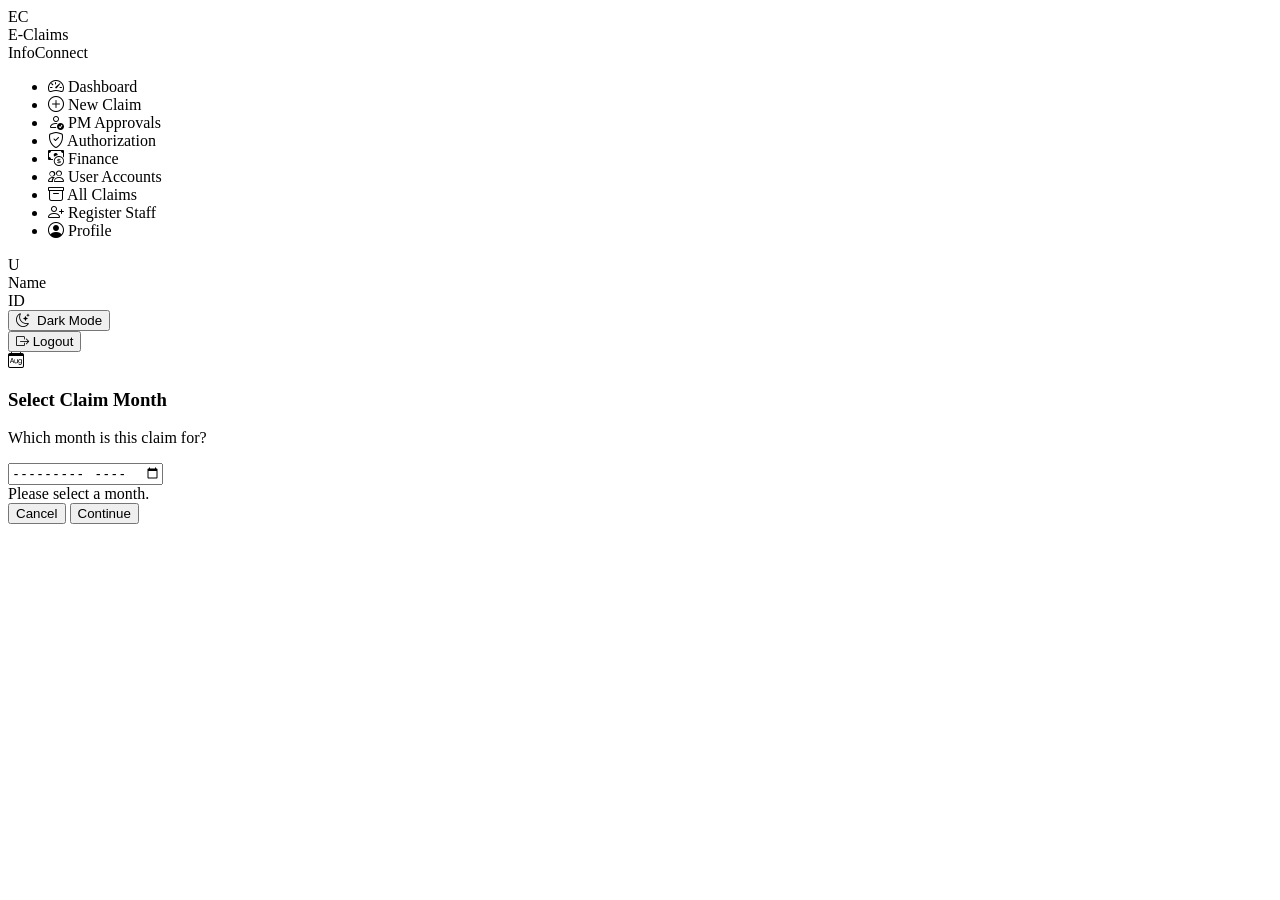
<file: src/main/resources/templates/fragments/layout.html>
<!DOCTYPE html>
<html xmlns:th="http://www.thymeleaf.org"
      xmlns:sec="http://www.thymeleaf.org/extras/spring-security" lang="en">

<head th:fragment="head(pageTitle)">
  <meta charset="UTF-8"/>
  <meta name="viewport" content="width=device-width, initial-scale=1"/>
  <title th:text="${pageTitle} + ' — IFC E-Claims'">IFC E-Claims</title>
  <meta name="_csrf"        th:content="${_csrf.token}"/>
  <meta name="_csrf_header" th:content="${_csrf.headerName}"/>
  <link rel="stylesheet" href="https://cdn.jsdelivr.net/npm/bootstrap-icons@1.11.3/font/bootstrap-icons.css"/>
  <link rel="preconnect" href="https://fonts.googleapis.com"/>
  <link href="https://fonts.googleapis.com/css2?family=Plus+Jakarta+Sans:wght@400;500;600;700;800&family=DM+Mono:wght@400;500&display=swap" rel="stylesheet"/>
  <link rel="stylesheet" th:href="@{/css/main.css}"/>
  <!-- Skeleton loader — loaded first so it shows immediately -->
  <script th:src="@{/js/skeleton.js}"></script>
</head>

<nav th:fragment="sidebar" class="sidebar">
  <div class="sidebar-brand">
    <div class="brand-logo">EC</div>
    <div>
      <div class="brand-name">E-Claims</div>
      <div class="brand-sub">InfoConnect</div>
    </div>
  </div>

  <ul class="sidebar-nav">
    <li>
      <a th:href="@{/dashboard}" th:classappend="${activePage == 'dashboard'} ? ' active' : ''">
        <i class="bi bi-speedometer2"></i> Dashboard
      </a>
    </li>
    <li>
      <!-- CHANGED: onclick opens the Claim Month popup instead of going straight to the form -->
      <a th:href="@{/claims/new}" onclick="openClaimMonthModal(event)"
         th:classappend="${activePage == 'newClaim'} ? ' active' : ''">
        <i class="bi bi-plus-circle"></i> New Claim
      </a>
    </li>
    <!-- Phase 2+ only: PM Approvals, Superior, Finance -->
    <li th:if="${!phase1}" sec:authorize="hasAnyRole('MANAGER','SUPERIOR','ADMIN')">
      <a th:href="@{/approval/pm}" th:classappend="${activePage == 'approvalPm'} ? ' active' : ''">
        <i class="bi bi-person-check"></i> PM Approvals
      </a>
    </li>
    <li th:if="${!phase1}" sec:authorize="hasAnyRole('SUPERIOR','ADMIN')">
      <a th:href="@{/approval/superior}" th:classappend="${activePage == 'approvalSuperior'} ? ' active' : ''">
        <i class="bi bi-shield-check"></i> Authorization
      </a>
    </li>
    <li th:if="${!phase1}" sec:authorize="hasAnyRole('FINANCE','ADMIN')">
      <a th:href="@{/finance/claims}" th:classappend="${activePage == 'finance'} ? ' active' : ''">
        <i class="bi bi-cash-coin"></i> Finance
      </a>
    </li>
    <li sec:authorize="hasRole('ADMIN')">
      <a th:href="@{/admin/users}" th:classappend="${activePage == 'adminUsers'} ? ' active' : ''">
        <i class="bi bi-people"></i> User Accounts
      </a>
    </li>
    <li sec:authorize="hasRole('ADMIN')">
      <a th:href="@{/admin/claims}" th:classappend="${activePage == 'adminClaims'} ? ' active' : ''">
        <i class="bi bi-archive"></i> All Claims
      </a>
    </li>
    <li th:if="${!phase1}" sec:authorize="hasAnyRole('FINANCE','ADMIN')">
      <a th:href="@{/admin/staff/register}" th:classappend="${activePage == 'adminStaffRegister'} ? ' active' : ''">
        <i class="bi bi-person-plus"></i> Register Staff
      </a>
    </li>
    <li>
      <a th:href="@{/profile}" th:classappend="${activePage == 'profile'} ? ' active' : ''">
        <i class="bi bi-person-circle"></i> Profile
      </a>
    </li>
  </ul>

  <div class="sidebar-footer">
    <div class="sidebar-user">
      <div class="user-avatar" th:text="${staff != null} ? ${#strings.substring(staff.name,0,1).toUpperCase()} : 'U'">U</div>
      <div>
        <div class="user-name" th:text="${staff != null} ? ${staff.name} : 'User'">Name</div>
        <div class="user-id"   th:text="${staff != null} ? ${staff.staffId} : ''">ID</div>
      </div>
    </div>
    <!-- Dark Mode Toggle -->
    <button class="dark-toggle" onclick="toggleDarkMode()" type="button">
      <span style="display:flex;align-items:center;gap:8px">
        <i id="darkIcon" class="bi bi-moon-stars"></i>
        <span id="darkLabel">Dark Mode</span>
      </span>
      <div class="dark-toggle-track">
        <div class="dark-toggle-thumb"></div>
      </div>
    </button>

    <form th:action="@{/logout}" method="post" style="margin:0">
      <input type="hidden" th:name="${_csrf.parameterName}" th:value="${_csrf.token}"/>
      <button type="submit" class="btn-logout">
        <i class="bi bi-box-arrow-right"></i> Logout
      </button>
    </form>
  </div>

  <!-- ── Session Timeout Warning ─────────────────────────────── -->
  <!-- Modal shown 2 mins before session expires (default Spring = 30 mins) -->
  <div id="sessionModal" style="display:none;position:fixed;inset:0;background:rgba(0,0,0,.6);
       z-index:99999;align-items:center;justify-content:center">
    <div style="background:#fff;border-radius:14px;padding:2rem;width:100%;max-width:400px;
                box-shadow:0 20px 60px rgba(0,0,0,.3);margin:1rem;text-align:center">
      <div style="width:56px;height:56px;border-radius:50%;background:#fef3c7;
                  display:flex;align-items:center;justify-content:center;
                  margin:0 auto 1rem;font-size:1.5rem">
        ⏰
      </div>
      <div style="font-weight:700;font-size:1rem;color:#0f172a;margin-bottom:.5rem">
        Session Expiring Soon
      </div>
      <div style="font-size:.875rem;color:#64748b;margin-bottom:.25rem">
        Your session will expire in
      </div>
      <div id="sessionCountdown"
           style="font-size:2rem;font-weight:800;color:#d97706;margin:.5rem 0 1rem">
        2:00
      </div>
      <div style="font-size:.8rem;color:#94a3b8;margin-bottom:1.5rem">
        Click "Stay Logged In" to continue your session.
      </div>
      <div style="display:flex;gap:.75rem;justify-content:center">
        <a href="/logout"
           style="padding:.6rem 1.25rem;border:1.5px solid #e2e8f0;border-radius:9px;
                  background:#fff;font-size:.875rem;font-weight:600;color:#64748b;
                  text-decoration:none">
          Logout Now
        </a>
        <button onclick="keepAlive()"
                style="padding:.6rem 1.5rem;background:#2563eb;color:#fff;border:none;
                       border-radius:9px;font-size:.875rem;font-weight:600;cursor:pointer;
                       font-family:inherit">
          Stay Logged In
        </button>
      </div>
    </div>
  </div>

  <!-- ── Claim Month popup (uses .cm-* classes from main.css) ── -->
  <div id="claimMonthModal" class="cm-overlay" onclick="if (event.target === this) closeClaimMonthModal()">
    <div class="cm-box">
      <div class="cm-icon"><i class="bi bi-calendar-month"></i></div>
      <h3 class="cm-title">Select Claim Month</h3>
      <p class="cm-sub">Which month is this claim for?</p>
      <input type="month" id="claimMonthPicker" class="cm-input">
      <div id="claimMonthPickerError" class="cm-error">Please select a month.</div>
      <div class="cm-actions">
        <button type="button" class="cm-btn cm-btn-cancel" onclick="closeClaimMonthModal()">Cancel</button>
        <button type="button" class="cm-btn cm-btn-primary" onclick="goToNewClaim()">Continue</button>
      </div>
    </div>
  </div>

  <!-- Dark Mode Script — INSIDE nav fragment so Thymeleaf renders it -->
  <script th:inline="none">
    function toggleDarkMode() {
      const isDark = document.body.classList.toggle('dark-mode');
      localStorage.setItem('eclaims-dark', isDark ? '1' : '0');
      updateDarkIcon(isDark);
    }

    function updateDarkIcon(isDark) {
      const icon  = document.getElementById('darkIcon');
      const label = document.getElementById('darkLabel');
      if (!icon || !label) return;
      icon.className    = isDark ? 'bi bi-sun' : 'bi bi-moon-stars';
      label.textContent = isDark ? 'Light Mode' : 'Dark Mode';
    }

    // Apply saved preference on every page load
    (function () {
      if (localStorage.getItem('eclaims-dark') === '1') {
        document.body.classList.add('dark-mode');
        document.addEventListener('DOMContentLoaded', function () {
          updateDarkIcon(true);
        });
      }
    })();

    // ── Session Timeout Logic ──────────────────────────────────────
    // Spring Boot default session = 30 mins (1800s)
    // We warn 2 mins (120s) before expiry → start warning at 28 mins (1680s)
    var SESSION_DURATION_MS  = 30 * 60 * 1000; // 30 minutes
    var WARNING_BEFORE_MS    =  2 * 60 * 1000; // warn 2 mins before
    var sessionTimer         = null;
    var countdownTimer       = null;
    var sessionStart         = Date.now();

    function startSessionTimer() {
      clearTimeout(sessionTimer);
      sessionTimer = setTimeout(function() {
        showSessionWarning();
      }, SESSION_DURATION_MS - WARNING_BEFORE_MS);
    }

    function showSessionWarning() {
      var modal = document.getElementById('sessionModal');
      if (!modal) return;
      modal.style.display = 'flex';

      // Countdown from 2:00
      var remaining = WARNING_BEFORE_MS / 1000;
      updateCountdown(remaining);

      countdownTimer = setInterval(function() {
        remaining--;
        updateCountdown(remaining);
        if (remaining <= 0) {
          clearInterval(countdownTimer);
          // Auto logout when time runs out
          window.location.href = '/logout';
        }
      }, 1000);
    }

    function updateCountdown(seconds) {
      var el = document.getElementById('sessionCountdown');
      if (!el) return;
      var m = Math.floor(seconds / 60);
      var s = seconds % 60;
      el.textContent = m + ':' + (s < 10 ? '0' : '') + s;
      // Turn red in last 30 seconds
      el.style.color = seconds <= 30 ? '#dc2626' : '#d97706';
    }

    function keepAlive() {
      // Hit a lightweight endpoint to reset server session
      fetch('/dashboard', { method: 'GET', credentials: 'same-origin' })
              .catch(function() {});
      clearInterval(countdownTimer);
      var modal = document.getElementById('sessionModal');
      if (modal) modal.style.display = 'none';
      sessionStart = Date.now();
      startSessionTimer();
    }

    // Reset timer on any user activity
    function resetSessionTimer() {
      sessionStart = Date.now();
      clearTimeout(sessionTimer);
      startSessionTimer();
    }

    // Start timer when page loads
    document.addEventListener('DOMContentLoaded', function() {
      startSessionTimer();
      // Reset on mouse move, click, keypress — throttled to once per minute
      var lastActivity = Date.now();
      ['mousemove','click','keypress','scroll','touchstart'].forEach(function(evt) {
        document.addEventListener(evt, function() {
          var now = Date.now();
          if (now - lastActivity > 60000) { // throttle: max once per minute
            lastActivity = now;
            resetSessionTimer();
          }
        }, { passive: true });
      });
    });

    // ── Claim Month popup ──────────────────────────────────────────
    function openClaimMonthModal(e) {
      if (e) e.preventDefault();
      var picker = document.getElementById('claimMonthPicker');
      if (!picker.value) {
        // Start on the current month
        var now = new Date();
        picker.value = now.getFullYear() + '-' + String(now.getMonth() + 1).padStart(2, '0');
      }
      document.getElementById('claimMonthModal').style.display = 'flex';
      picker.focus();
    }

    function closeClaimMonthModal() {
      document.getElementById('claimMonthModal').style.display = 'none';
      document.getElementById('claimMonthPickerError').style.display = 'none';
    }

    function goToNewClaim() {
      var v = document.getElementById('claimMonthPicker').value;   // "2026-08"
      if (!v) {
        document.getElementById('claimMonthPickerError').style.display = 'block';
        return;
      }
      window.location.href = '/claims/new/' + v;
    }

    // Enter = Continue, Esc = Cancel
    document.addEventListener('keydown', function (e) {
      var modal = document.getElementById('claimMonthModal');
      if (!modal || modal.style.display !== 'flex') return;
      if (e.key === 'Enter')  { e.preventDefault(); goToNewClaim(); }
      if (e.key === 'Escape') { closeClaimMonthModal(); }
    });
  </script>
</nav>
</html>
</file>
